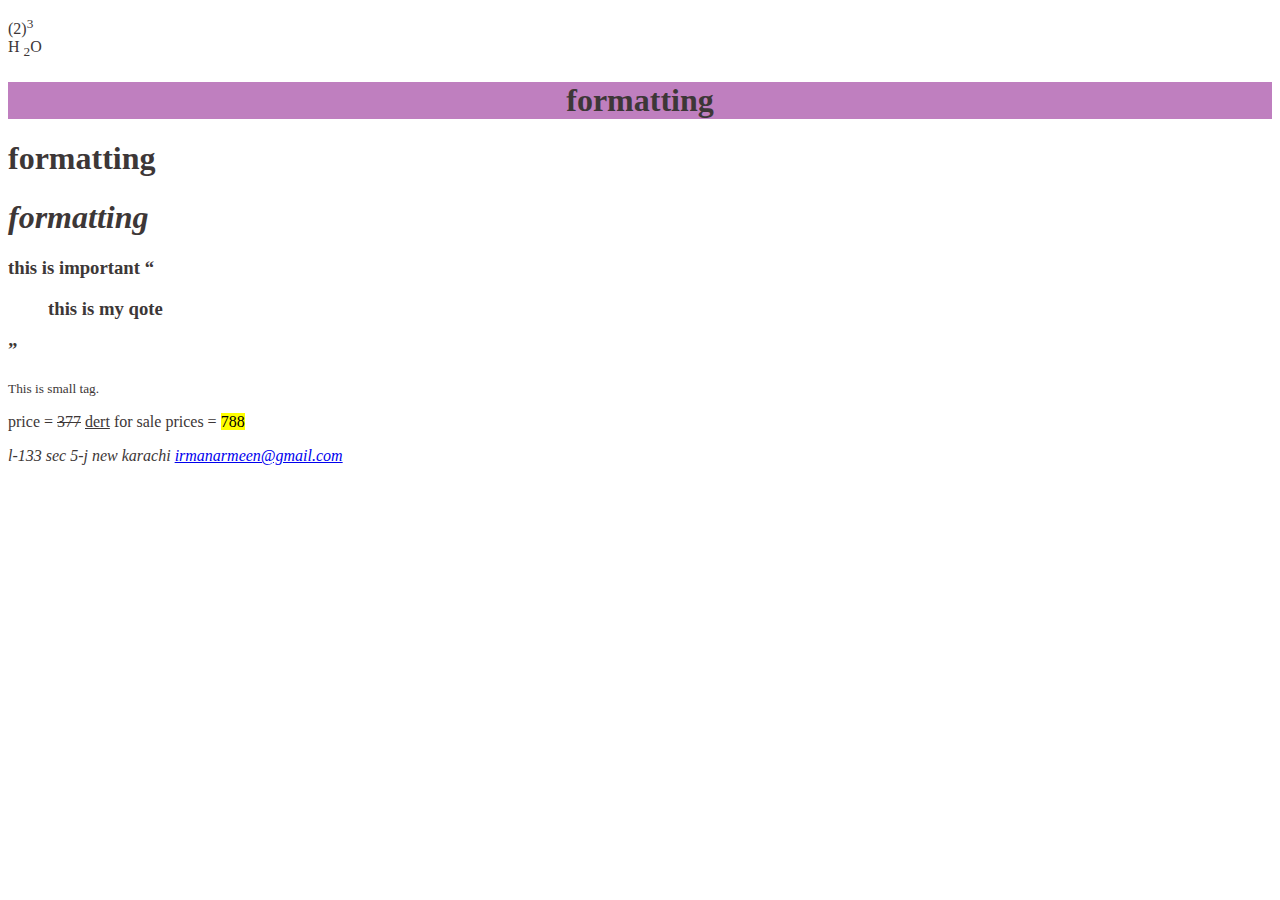
<file: formatting.html>
<!DOCTYPE html>
<html lang="en">
<head>
    <meta charset="UTF-8">
    <meta name="viewport" content="width=device-width, initial-scale=1.0">
    <title>formartting</title>
    <link rel="stylesheet" href="style.css">
</head>
<body>
    <p>(2)<sup>3</sup> <br>H <sub>2</sub>O</p>
    
    <h1 style="text-align:center;background-color:hsla(300, 100%, 25% ,50%);">formatting</h1>
    <h1>formatting</h1>
    <h1><em>formatting</em></h1>
    <h3>this is <strong>important</strong>
    <q><blockquote cite="elon">this is my qote</blockquote></q></h3>
    <small>This is small tag.</small>
    <p>price = <del datetime="1:45">377</del>
        <ins cite="../howtobeawizard.html" datetime="2024-04">dert</ins>  for sale prices = <mark>788</mark></p>
        <address>l-133 sec 5-j new karachi
            <a href="mailto:irmanarmeen@gmail.com">irmanarmeen@gmail.com</a>
            <a href="tel:03433200830"></a><address>
</body>
</html>
</file>
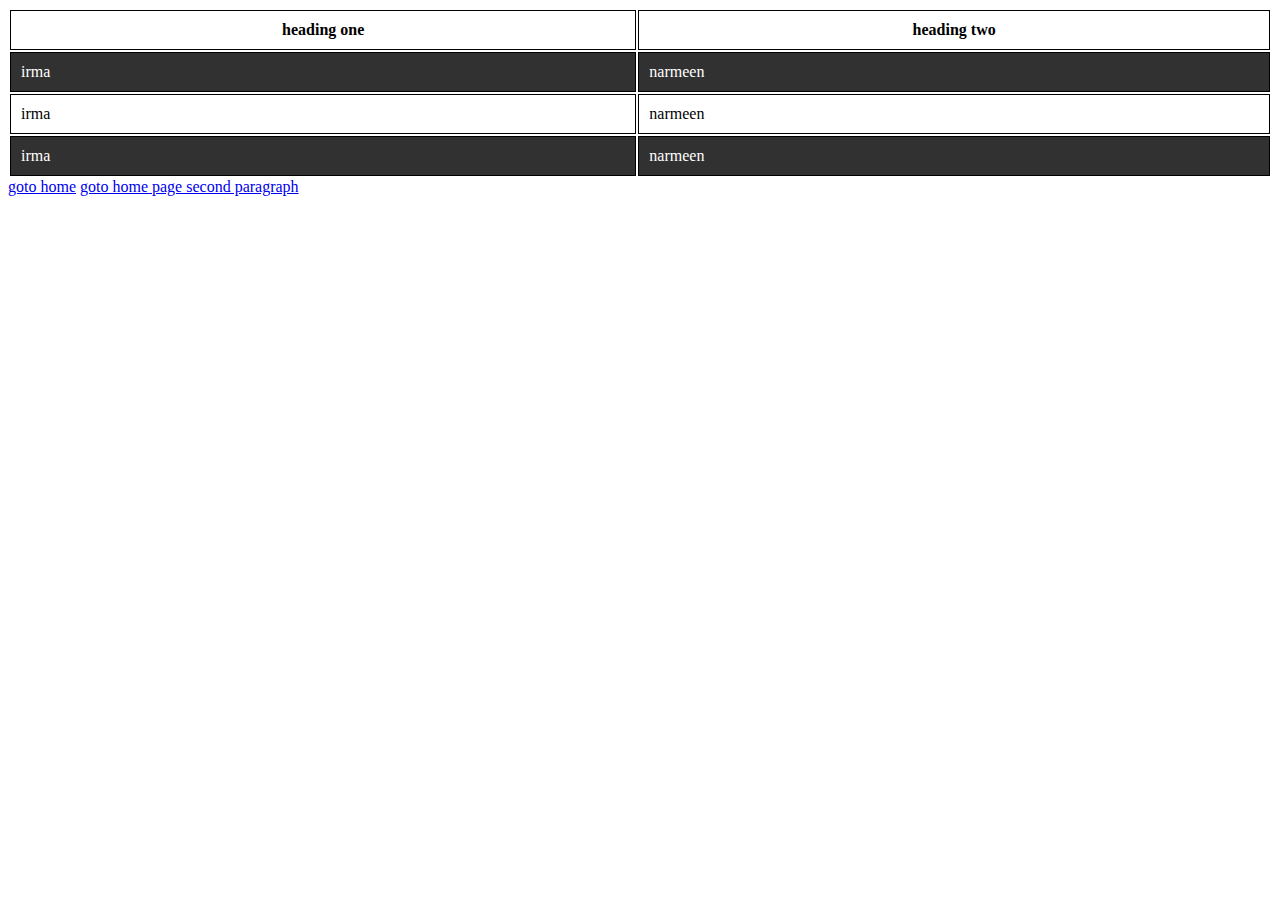
<file: table.html>
<!DOCTYPE html>
<html lang="en">

<head>
    <meta charset="UTF-8">
    <meta name="viewport" content="width=device-width, initial-scale=1.0">
    <title>table</title>
    <style>
        table {
            width: 100%;

        }

        td,
        th {
            border: 1px solid black;
            padding: 10px;
        }

        tr:nth-child(even) {
            background-color: #313131;
            color: #fff;
        }
    </style>
</head>

<body>
    <table>
        <tr>
            <th>heading one </th>
            <th>heading two</th>
        </tr>
        <tr>
            <td>irma</td>
            <td>narmeen</td>

        </tr>
        <tr>
            <td>irma</td>
            <td>narmeen</td>

        </tr>
        <tr>
            <td>irma</td>
            <td>narmeen</td>

        </tr>
    </table>
<a href="index.html">goto home</a>
<a href="#second">goto home page second paragraph</a>
</body>

</html>
</file>
<file: style.css>
body{
    color: #3d3737;
}
</file>
